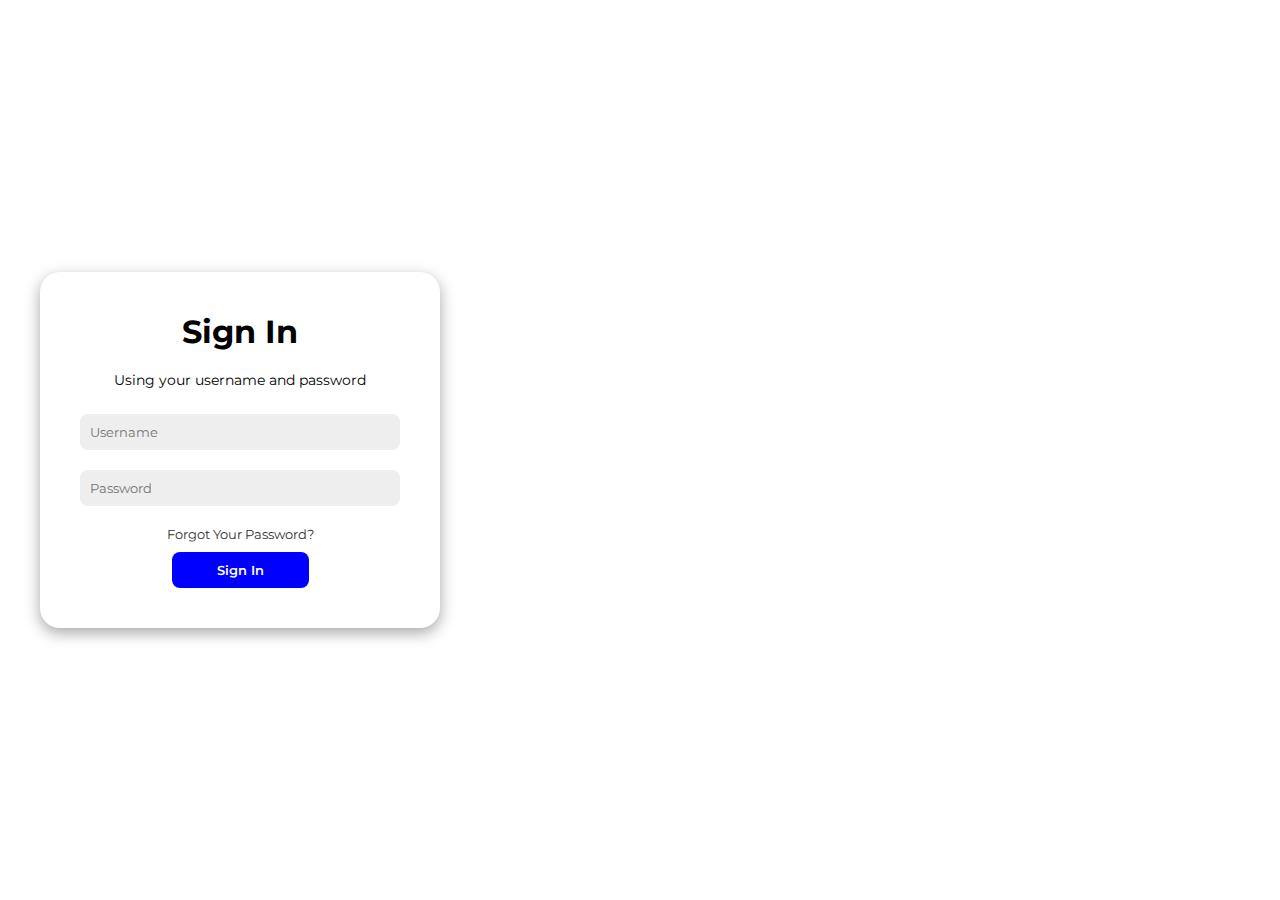
<file: templates/demo.html>
<!DOCTYPE html>
<html lang="en">

<head>
    <meta charset="UTF-8" />
    <meta name="viewport" content="width=device-width, initial-scale=1.0" />
    <link rel="stylesheet" href="https://cdnjs.cloudflare.com/ajax/libs/font-awesome/6.4.2/css/all.min.css" />
    <title>Login</title>
    <style>
        @import url('https://fonts.googleapis.com/css2?family=Montserrat:wght@300;400;500;600;700&display=swap');

        * {
            margin: 0;
            padding: 0;
            box-sizing: border-box;
            font-family: 'Montserrat', sans-serif;
        }

        body {
            background: white;
            display: flex;
            align-items: center;
            padding-left: 40px;
            height: 100vh;
        }

        .container {
            background-color: #fff;
            border-radius: 20px;
            box-shadow: 0 5px 15px rgba(0, 0, 0, 0.35);
            width: 400px;
            padding: 40px;
            text-align: center;
        }

        h1 {
            margin-bottom: 20px;
        }

        span {
            font-size: 14px;
            display: block;
            margin-bottom: 15px;
        }

        input {
            width: 100%;
            padding: 10px;
            margin: 10px 0;
            border: none;
            background: #eee;
            border-radius: 8px;
            outline: none;
        }

        a {
            color: #333;
            font-size: 13px;
            text-decoration: none;
            display: block;
            margin: 10px 0;
        }

        button {
            background-color: blue;
            color: #fff;
            padding: 10px 45px;
            border: none;
            border-radius: 8px;
            font-weight: 600;
            cursor: pointer;
        }
    </style>
</head>

<body>
    <div class="container">
        <form>
            <h1>Sign In</h1>
            <span>Using your username and password</span>
            <input type="text" placeholder="Username" required />
            <input type="password" placeholder="Password" required />
            <a href="#">Forgot Your Password?</a>
            <button type="submit">Sign In</button>
        </form>
    </div>
</body>

</html>
</file>
